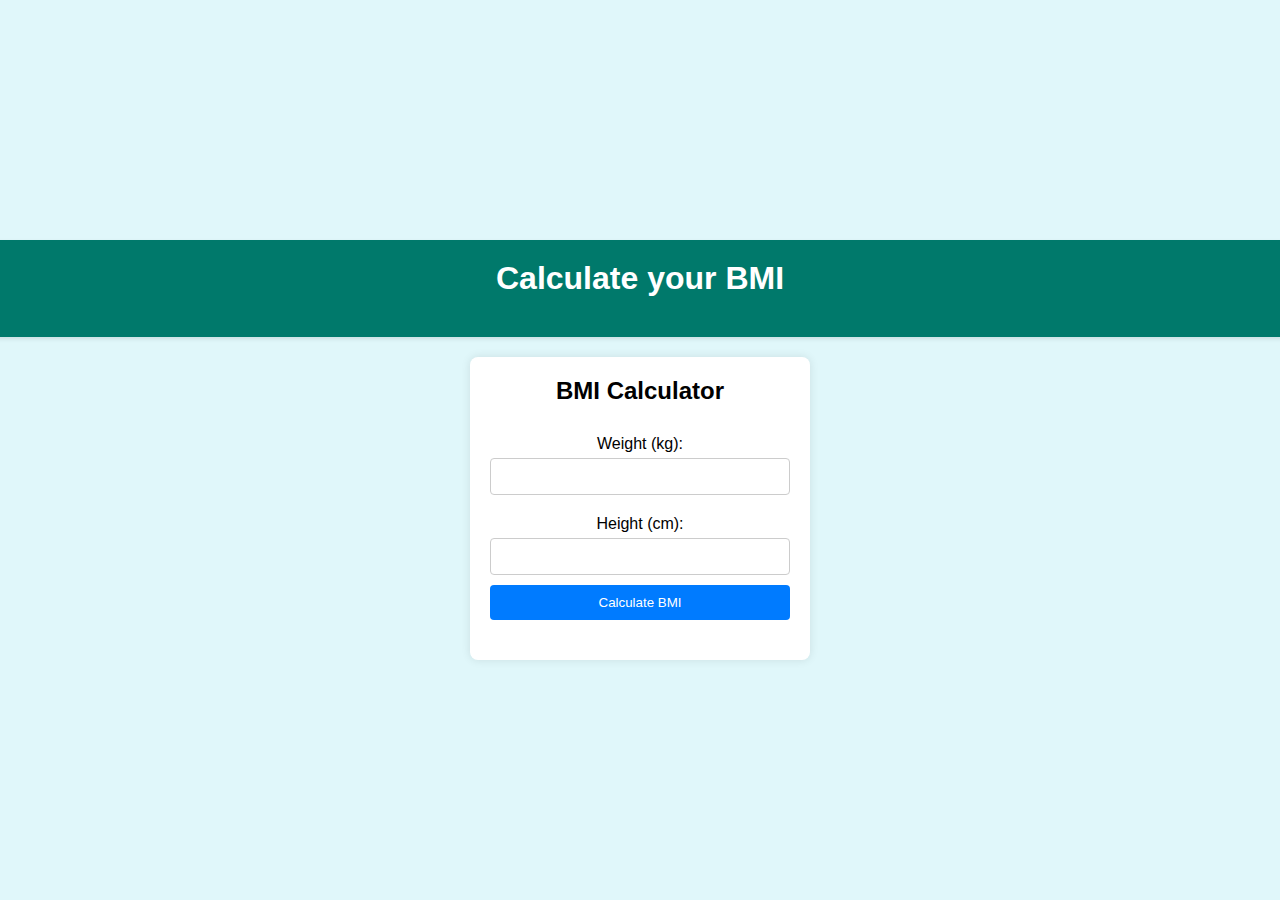
<file: index.html>
<!DOCTYPE html>
<html>
<head>
    <title>BMI Calculator</title>
    <link rel="stylesheet" href="styles.css">
</head>
<body>
    <header>
        <h1>Calculate your BMI</h1>
    </header>
    <div class="container">
        <h2>BMI Calculator</h2>
        <form id="bmiForm">
            <label for="weight">Weight (kg):</label>
            <input type="number" id="weight" required>
            
            <label for="height">Height (cm):</label>
            <input type="number" id="height" required>
            
            <button type="button" onclick="calculateBMI()">Calculate BMI</button>
        </form>
        <div id="result"></div>
    </div>
    
    <script src="script.js"></script>
</body>
</html>
</file>
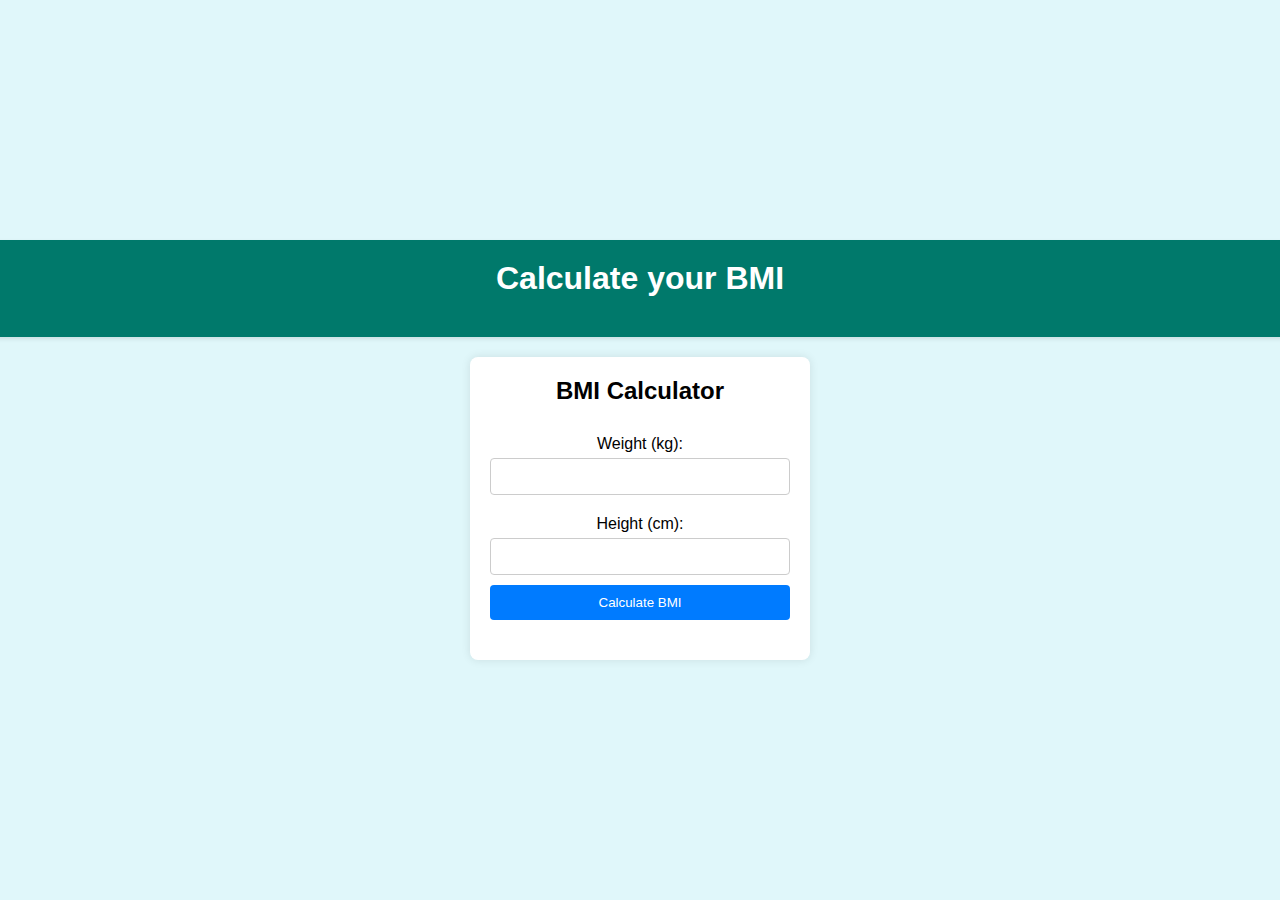
<file: BMI Calculator.html>
<!DOCTYPE html>
<html>
<head>
    <title>BMI Calculator</title>
    <link rel="stylesheet" href="bmi.css">
</head>
<body>
    <header>
        <h1>Calculate your BMI</h1>
    </header>
    <div class="container">
        <h2>BMI Calculator</h2>
        <form id="bmiForm">
            <label for="weight">Weight (kg):</label>
            <input type="number" id="weight" required>
            
            <label for="height">Height (cm):</label>
            <input type="number" id="height" required>
            
            <button type="button" onclick="calculateBMI()">Calculate BMI</button>
        </form>
        <div id="result"></div>
    </div>
    
    <script src="bmi.js"></script>
</body>
</html>
</file>
<file: styles.css>
body {
    font-family: Arial, sans-serif;
    background-color: #e0f7fa;
    display: flex;
    flex-direction: column;
    justify-content: center;
    align-items: center;
    height: 100vh;
    margin: 0;
}
header {
    background-color: #00796b;
    color: #ffffff;
    padding: 20px;
    width: 100%;
    text-align: center;
    box-shadow: 0 2px 4px rgba(0, 0, 0, 0.1);
    margin-bottom: 20px;
}
footer {
    background-color: #00796b;
    color: #ffffff;
    padding: 10px;
    width: 100%;
    text-align: center;
    position: fixed;
    bottom: 0;
    left: 0;
    box-shadow: 0 -2px 4px rgba(0, 0, 0, 0.1);
}
.container {
    background-color: #ffffff;
    padding: 20px;
    border-radius: 8px;
    box-shadow: 0 0 10px rgba(0, 0, 0, 0.1);
    text-align: center;
    width: 300px;
}
h1, h2 {
    margin: 0 0 20px;
}
form {
    display: flex;
    flex-direction: column;
}
label {
    margin: 10px 0 5px;
}
input {
    padding: 10px;
    margin-bottom: 10px;
    border: 1px solid #ccc;
    border-radius: 4px;
    width: calc(100% - 22px); /* Adjusting for padding and border */
}
button {
    padding: 10px;
    background-color: #007bff;
    color: #fff;
    border: none;
    border-radius: 4px;
    cursor: pointer;
    transition: background-color 0.3s ease;
    width: 100%;
}
button:hover {
    background-color: #0056b3;
}
#result {
    margin-top: 20px;
    font-size: 1.2em;
    color: #333;
}
</file>
<file: bmi.css>
body {
    font-family: Arial, sans-serif;
    background-color: #e0f7fa;
    display: flex;
    flex-direction: column;
    justify-content: center;
    align-items: center;
    height: 100vh;
    margin: 0;
}
header {
    background-color: #00796b;
    color: #ffffff;
    padding: 20px;
    width: 100%;
    text-align: center;
    box-shadow: 0 2px 4px rgba(0, 0, 0, 0.1);
    margin-bottom: 20px;
}
footer {
    background-color: #00796b;
    color: #ffffff;
    padding: 10px;
    width: 100%;
    text-align: center;
    position: fixed;
    bottom: 0;
    left: 0;
    box-shadow: 0 -2px 4px rgba(0, 0, 0, 0.1);
}
.container {
    background-color: #ffffff;
    padding: 20px;
    border-radius: 8px;
    box-shadow: 0 0 10px rgba(0, 0, 0, 0.1);
    text-align: center;
    width: 300px;
}
h1, h2 {
    margin: 0 0 20px;
}
form {
    display: flex;
    flex-direction: column;
}
label {
    margin: 10px 0 5px;
}
input {
    padding: 10px;
    margin-bottom: 10px;
    border: 1px solid #ccc;
    border-radius: 4px;
    width: calc(100% - 22px); /* Adjusting for padding and border */
}
button {
    padding: 10px;
    background-color: #007bff;
    color: #fff;
    border: none;
    border-radius: 4px;
    cursor: pointer;
    transition: background-color 0.3s ease;
    width: 100%;
}
button:hover {
    background-color: #0056b3;
}
#result {
    margin-top: 20px;
    font-size: 1.2em;
    color: #333;
}
</file>
